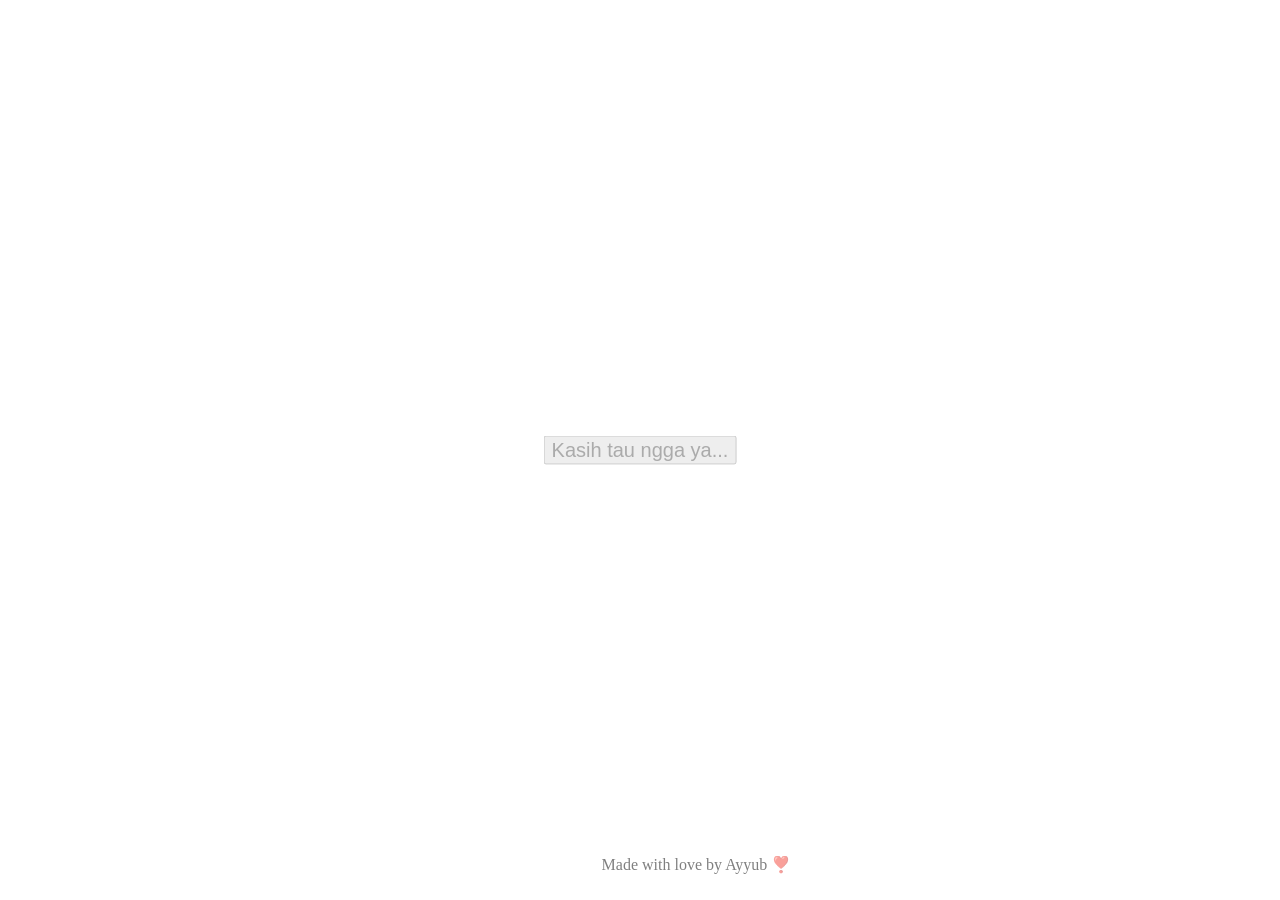
<file: Pages/Page 2/thirdPage.html>
<!DOCTYPE html>
<html lang="en">
<head>
    <meta charset="UTF-8">
    <meta name="viewport" content="width=device-width, initial-scale=1.0">
    <title>Secret Confession</title>
    <link rel="icon" href="../Assets/logo.png" type="image/x-icon">
    <link rel="stylesheet" href="thirdPage.css" />
</head>
<body>
    <div class="containter">
        <div class="center">
            <button id="disable" class="btn" disabled >
                <span>Kasih tau ngga ya...</span>
            </button>
            <button id="enable" class="btn" >
                <span>Click me</span>
            </button>
        </div>
    </div>

    <div class="watermark">
        Made with love by Ayyub </a>❣️
    </div>

    <script src="thirdPage.js"></script>
</body>
</html>
</file>
<file: Pages/Page 2/thirdPage.css>
.container {
    position: relative;
}
  
.center {
    margin: 0;
    position: absolute;
    top: 50%;
    left: 50%;
    transform: translate(-50%, -50%);
}

.btn{
    cursor: pointer;
    transition: 0.3s;
    font-size: 20px;
}

#enable{
    display: none;
}

.watermark {
    opacity: 0.5;
    color: BLACK;
    position: fixed;
    top: 95%;
    left: 47%;
}

a{
    text-decoration: none;
    color: black;
}
</file>
